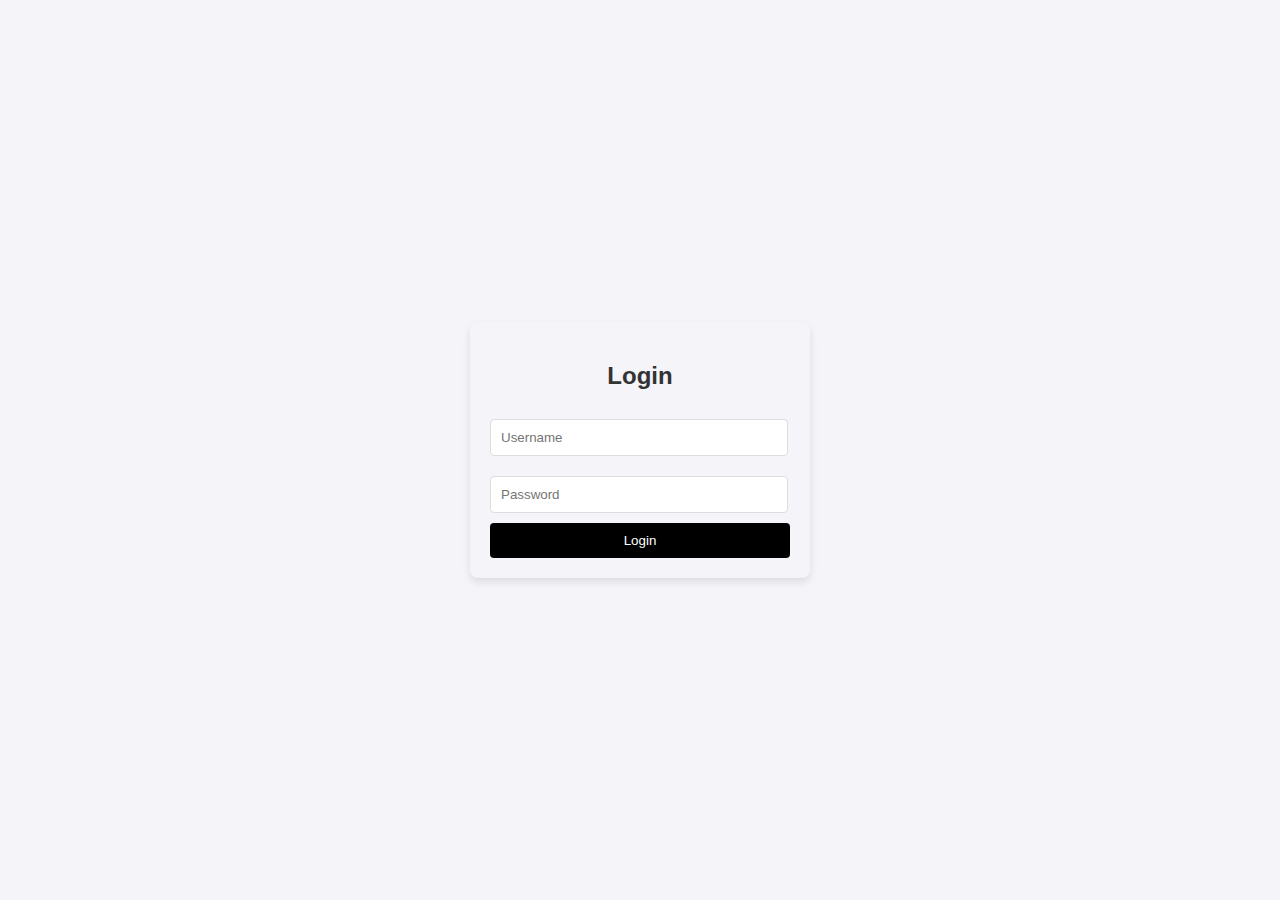
<file: login.html>
<!DOCTYPE html>
<html lang="en">
<head>
    <meta charset="UTF-8">
    <meta name="viewport" content="width=device-width, initial-scale=1.0">
    <title>Login</title>
    <style>
        body {
            font-family: Arial, sans-serif;
            background-color: #f4f4f9;
            display: flex;
            justify-content: center;
            align-items: center;
            height: 100vh;
            margin: 0;
        }
        .login-container {
            background-color: #f4f4f9;
            padding: 20px;
            border-radius: 8px;
            box-shadow: 0 4px 8px rgba(0, 0, 0, 0.1);
            width: 300px;
        }
        h2 {
            text-align: center;
            color: #333;
        }
        input[type="text"], input[type="password"] {
            width: 92%;
            padding: 10px;
            margin: 10px 0;
            border: 1px solid #ddd;
            border-radius: 4px;
        }
        button {
            width: 100%;
            padding: 10px;
            background-color: #000000;
            color: white;
            border: none;
            border-radius: 4px;
            cursor: pointer;
        }
        button:hover {
            background-color: #FFD700;
        }
        .error-message {
            color: red;
            text-align: center;
            margin-top: 10px;
        }
    </style>
</head>
<body>

    <div class="login-container">
        <h2>Login</h2>

        <!-- Display error message if there is one -->
        <div id="error-message" class="error-message" style="display: none;">Incorrect username or password.</div>

        <form id="login-form">
            <input type="text" id="username" placeholder="Username" required><br>
            <input type="password" id="password" placeholder="Password" required><br>
            <button type="submit">Login</button>
        </form>
    </div>

    <script>
        const accounts = {
            'Quin': { password: 'password1', money: 100000, created: '2024-01-23' },
            'Mike': { password: 'password2', money: 3500, created: '2024-08-23' }
        };

        const loginForm = document.getElementById('login-form');
        const errorMessage = document.getElementById('error-message');

        loginForm.addEventListener('submit', function(event) {
            event.preventDefault();

            const username = document.getElementById('username').value;
            const password = document.getElementById('password').value;

            // Check if username and password match any account
            if (accounts[username] && accounts[username].password === password) {
                // Store the username, money, and creation date in sessionStorage
                sessionStorage.setItem('username', username);
                sessionStorage.setItem('money', accounts[username].money);
                sessionStorage.setItem('created', accounts[username].created);

                // Redirect to the corresponding account page
                window.location.href = username + '.html';
            } else {
                // Display error message if login fails
                errorMessage.style.display = 'block';
            }
        });
    </script>
</body>
</html>
</file>
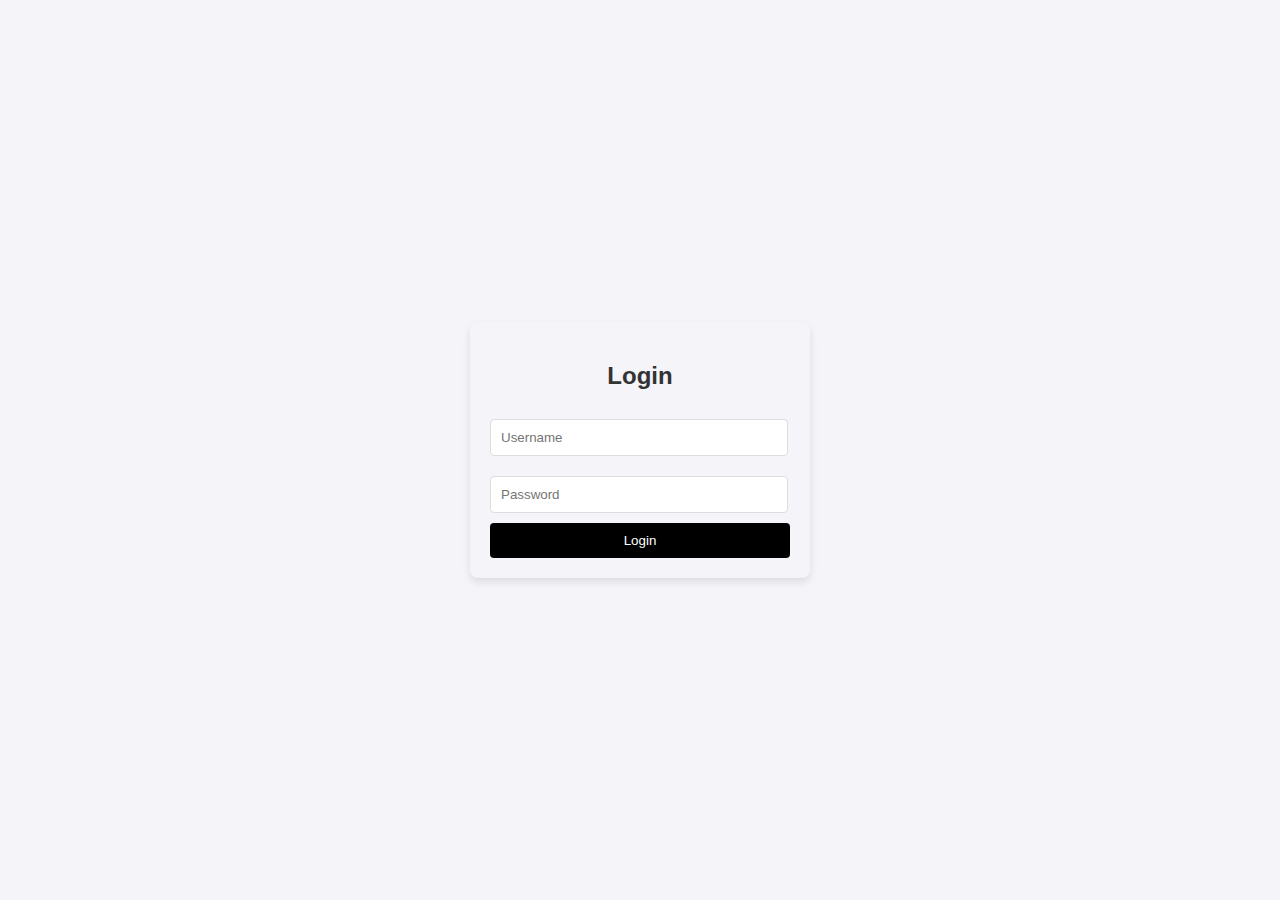
<file: Mike.html>
<!DOCTYPE html>
<html lang="en">
<head>
    <meta charset="UTF-8">
    <meta name="viewport" content="width=device-width, initial-scale=1.0">
    <title>Account 2</title>
    <style>
        body {
            font-family: Arial, sans-serif;
            background-color: #f4f4f9;
            margin: 0;
            height: 100vh;
            display: flex;
            flex-direction: column;
            justify-content: center;
            align-items: center;
            text-align: center;
        }
        .top-bar {
            width: 100%;
            background-color: #FFD700; /* Slightly different color for the top bar */
            color: white;
            padding: 15px 0;
            font-size: 24px;
            font-weight: bold;
            position: absolute;
            top: 0;
            left: 0;
            text-align: center;
        }
        .money {
            font-size: 36px;
            color: gold;
            cursor: pointer;
            margin: auto;
        }
        .money.original {
            color: gray;
        }
        .logout {
            margin-top: 30px;
            background-color: #000000;
            color: white;
            padding: 10px 20px;
            border: none;
            border-radius: 5px;
            cursor: pointer;
        }
        .logout:hover {
            background-color: #FFD700;
        }
    </style>
</head>
<body>

    <div class="top-bar">
        Hello, <span id="username"></span>
    </div>

    <div>
        <div class="money" id="money"></div>
        <button class="logout" onclick="logout()">Logout</button>
    </div>

    <script>
        const username = sessionStorage.getItem('username');
        const money = parseFloat(sessionStorage.getItem('money'));
        const createdDate = sessionStorage.getItem('created');

        if (!username || !money || !createdDate) {
            // If no session data, redirect to login page
            window.location.href = 'login.html';
        } else {
            const creationDate = new Date(createdDate);
            const currentDate = new Date();

            // Calculate the number of years since account creation
            const yearsPassed = (currentDate - creationDate) / (1000 * 60 * 60 * 24 * 365);

            // Calculate updated money based on a 10% annual increase
            const updatedMoney = Math.round(money * Math.pow(1.1, yearsPassed));

            // Update the DOM with username and updated money
            document.getElementById('username').textContent = username;
            const moneyElement = document.getElementById('money');

            // Set initial money display to the updated amount
            moneyElement.textContent = "$" + updatedMoney;
            moneyElement.classList.add('new');

            let isShowingOriginal = false;

            // Toggle between original and updated money on click
            moneyElement.addEventListener('click', function () {
                if (isShowingOriginal) {
                    moneyElement.textContent = "$" + updatedMoney;
                    moneyElement.classList.remove('original');
                    moneyElement.classList.add('new');
                } else {
                    moneyElement.textContent = "$" + Math.round(money);
                    moneyElement.classList.remove('new');
                    moneyElement.classList.add('original');
                }
                isShowingOriginal = !isShowingOriginal;
            });
        }

        function logout() {
            // Clear session data and redirect to login page
            sessionStorage.removeItem('username');
            sessionStorage.removeItem('money');
            sessionStorage.removeItem('created');
            window.location.href = 'index.html';
        }
    </script>
</body>
</html>
</file>
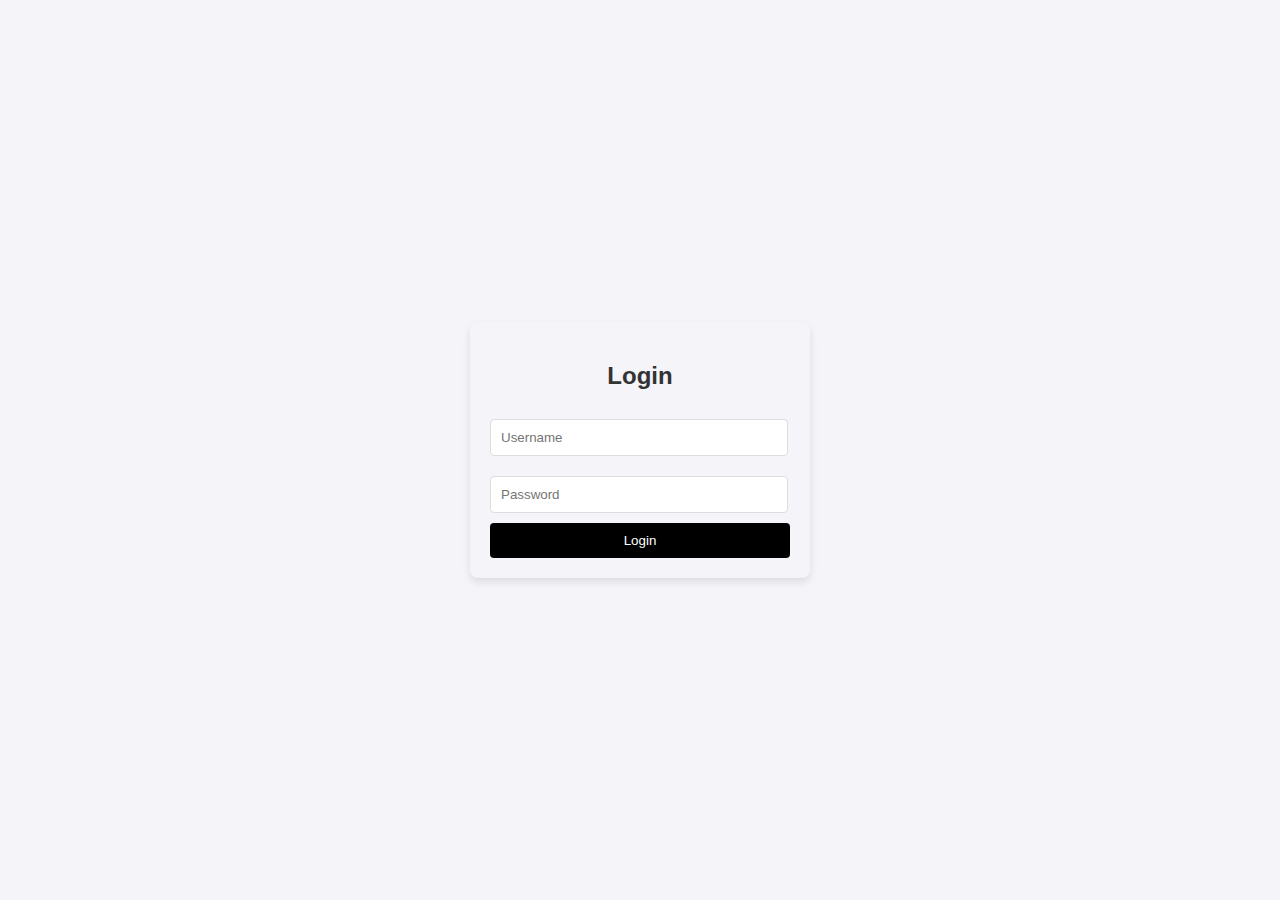
<file: Quin.html>
<!DOCTYPE html>
<html lang="en">
<head>
    <meta charset="UTF-8">
    <meta name="viewport" content="width=device-width, initial-scale=1.0">
    <title>Account 1</title>
    <style>
        body {
            font-family: Arial, sans-serif;
            background-color: #f4f4f9;
            margin: 0;
            height: 100vh;
            display: flex;
            flex-direction: column;
            justify-content: center;
            align-items: center;
            text-align: center;
        }
        .top-bar {
            width: 100%;
            background-color: #FFD700; /* Slightly different color for the top bar */
            color: white;
            padding: 15px 0;
            font-size: 24px;
            font-weight: bold;
            position: absolute;
            top: 0;
            left: 0;
            text-align: center;
        }
        .money {
            font-size: 36px;
            color: gold;
            cursor: pointer;
            margin: auto;
        }
        .money.original {
            color: gray;
        }
        .logout {
            margin-top: 30px;
            background-color: #000000;
            color: white;
            padding: 10px 20px;
            border: none;
            border-radius: 5px;
            cursor: pointer;
        }
        .logout:hover {
            background-color: #FFD700;
        }
    </style>
</head>
<body>

    <div class="top-bar">
        Hello, <span id="username"></span>
    </div>

    <div>
        <div class="money" id="money"></div>
        <button class="logout" onclick="logout()">Logout</button>
    </div>

    <script>
        const username = sessionStorage.getItem('username');
        const money = parseFloat(sessionStorage.getItem('money'));
        const createdDate = sessionStorage.getItem('created');

        if (!username || !money || !createdDate) {
            // If no session data, redirect to login page
            window.location.href = 'login.html';
        } else {
            const creationDate = new Date(createdDate);
            const currentDate = new Date();

            // Calculate the number of years since account creation
            const yearsPassed = (currentDate - creationDate) / (1000 * 60 * 60 * 24 * 365);

            // Calculate updated money based on a 10% annual increase
            const updatedMoney = Math.round(money * Math.pow(1.1, yearsPassed));

            // Update the DOM with username and updated money
            document.getElementById('username').textContent = username;
            const moneyElement = document.getElementById('money');

            // Set initial money display to the updated amount
            moneyElement.textContent = "$" + updatedMoney;
            moneyElement.classList.add('new');

            let isShowingOriginal = false;

            // Toggle between original and updated money on click
            moneyElement.addEventListener('click', function () {
                if (isShowingOriginal) {
                    moneyElement.textContent = "$" + updatedMoney;
                    moneyElement.classList.remove('original');
                    moneyElement.classList.add('new');
                } else {
                    moneyElement.textContent = "$" + Math.round(money);
                    moneyElement.classList.remove('new');
                    moneyElement.classList.add('original');
                }
                isShowingOriginal = !isShowingOriginal;
            });
        }

        function logout() {
            // Clear session data and redirect to login page
            sessionStorage.removeItem('username');
            sessionStorage.removeItem('money');
            sessionStorage.removeItem('created');
            window.location.href = 'index.html';
        }
    </script>
</body>
</html>
</file>
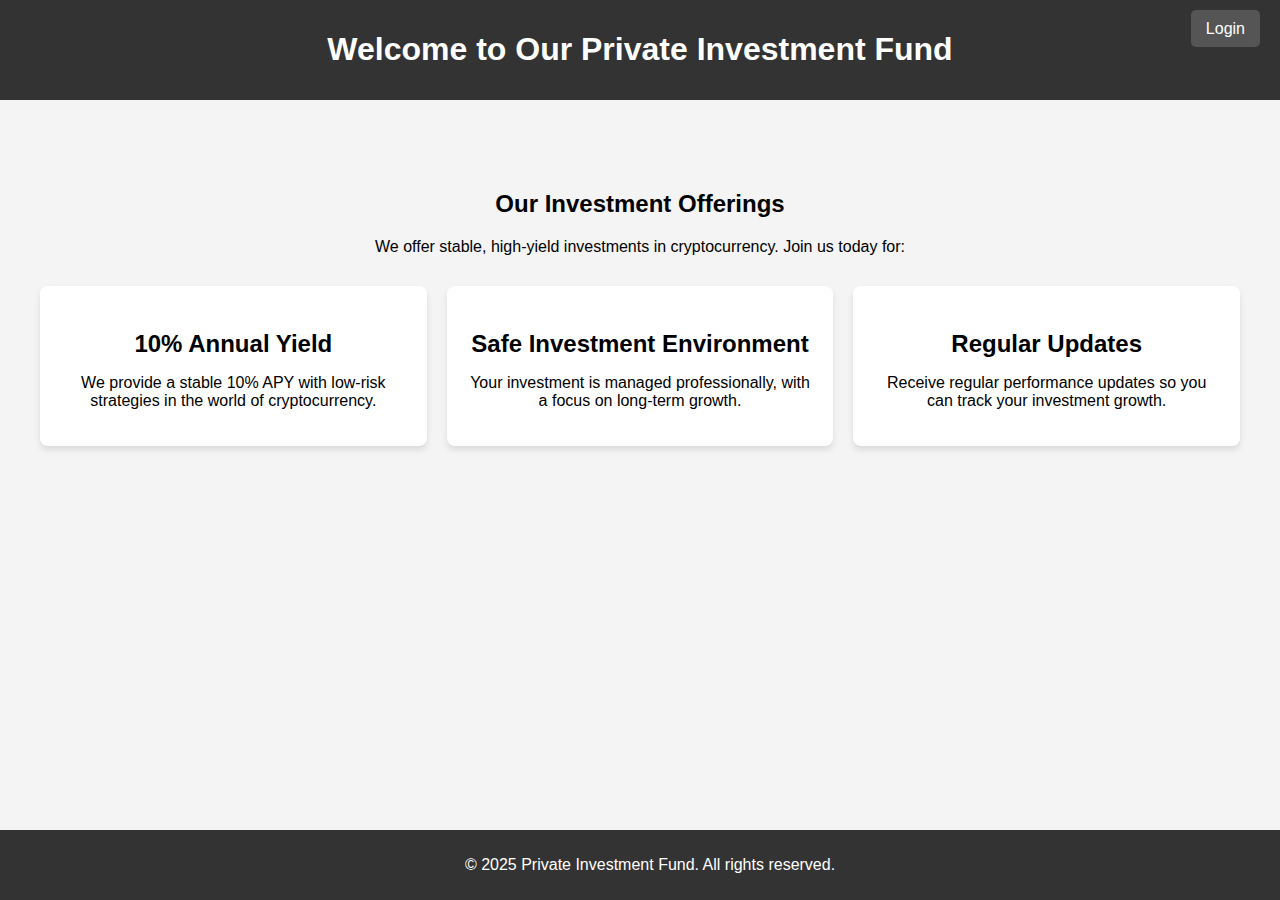
<file: x.html>
<!DOCTYPE html>
<html lang="en">
<head>
    <meta charset="UTF-8">
    <meta name="viewport" content="width=device-width, initial-scale=1.0">
    <title>Private Investment Fund</title>
    <style>
        body {
            font-family: Arial, sans-serif;
            margin: 0;
            padding: 0;
            background-color: #f4f4f4;
        }
        header {
            background-color: #333;
            color: white;
            padding: 10px;
            text-align: center;
        }
        nav {
            position: absolute;
            top: 20px;
            right: 20px;
        }
        nav a {
            color: white;
            text-decoration: none;
            padding: 10px 15px;
            background-color: #555;
            border-radius: 5px;
        }
        .container {
            max-width: 1200px;
            margin: 50px auto;
            padding: 20px;
            text-align: center;
        }
        .offerings {
            display: grid;
            grid-template-columns: repeat(3, 1fr);
            gap: 20px;
            margin-top: 30px;
        }
        .offering {
            background-color: white;
            padding: 20px;
            box-shadow: 0 4px 6px rgba(0, 0, 0, 0.1);
            border-radius: 8px;
        }
        .offering h3 {
            margin-bottom: 10px;
            font-size: 1.5rem;
        }
        footer {
            background-color: #333;
            color: white;
            text-align: center;
            padding: 10px;
            position: absolute;
            bottom: 0;
            width: 100%;
        }
    </style>
</head>
<body>
    <header>
        <h1>Welcome to Our Private Investment Fund</h1>
    </header>

    <nav>
        <a href="login.html">Login</a>
    </nav>

    <div class="container">
        <h2>Our Investment Offerings</h2>
        <p>We offer stable, high-yield investments in cryptocurrency. Join us today for:</p>
        
        <div class="offerings">
            <div class="offering">
                <h3>10% Annual Yield</h3>
                <p>We provide a stable 10% APY with low-risk strategies in the world of cryptocurrency.</p>
            </div>
            <div class="offering">
                <h3>Safe Investment Environment</h3>
                <p>Your investment is managed professionally, with a focus on long-term growth.</p>
            </div>
            <div class="offering">
                <h3>Regular Updates</h3>
                <p>Receive regular performance updates so you can track your investment growth.</p>
            </div>
        </div>
    </div>

    <footer>
        <p>&copy; 2025 Private Investment Fund. All rights reserved.</p>
    </footer>
</body>
</html>
</file>
